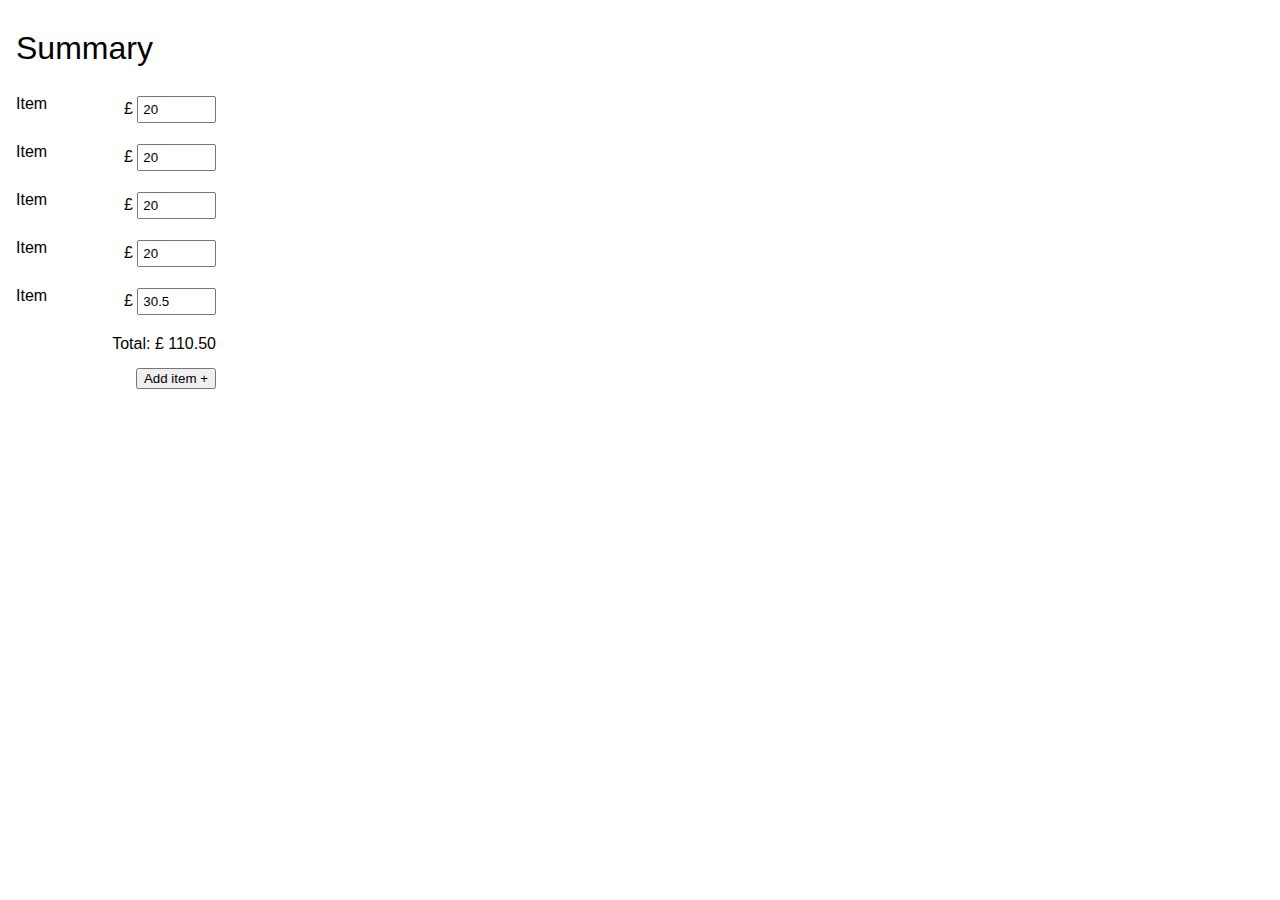
<file: src/index.html>
<!DOCTYPE html>
<html lang="en">
<head>
	<meta charset="utf-8" />
	<title>KnockoutJS Test</title>
	<link rel="stylesheet" href="css/screen.css" />
</head>
<body>
	<section id='test-section'>
		<h1>Summary</h1>
		<ul data-bind="foreach: list">
			<li>
				<label>
					<div class="name" data-bind="text: name"></div>
					<div class="value">
						<span class="currency">&pound;</span>
						<input type="number" data-bind="value: value" />
					</div>
					<div>&nbsp;</div>
				</label>
			</li>
        </ul>
		<div class="sum">
			Total: &pound; <span data-bind="animateUpdate: sum" id="sum"></span>
		</div>
		<div class="addItem">
			<button data-bind="click: addItem">Add item +</button>
		</div>
	</section>
	<script src='js/require.js' data-main="js/app"></script>
</body>
</html>
</file>
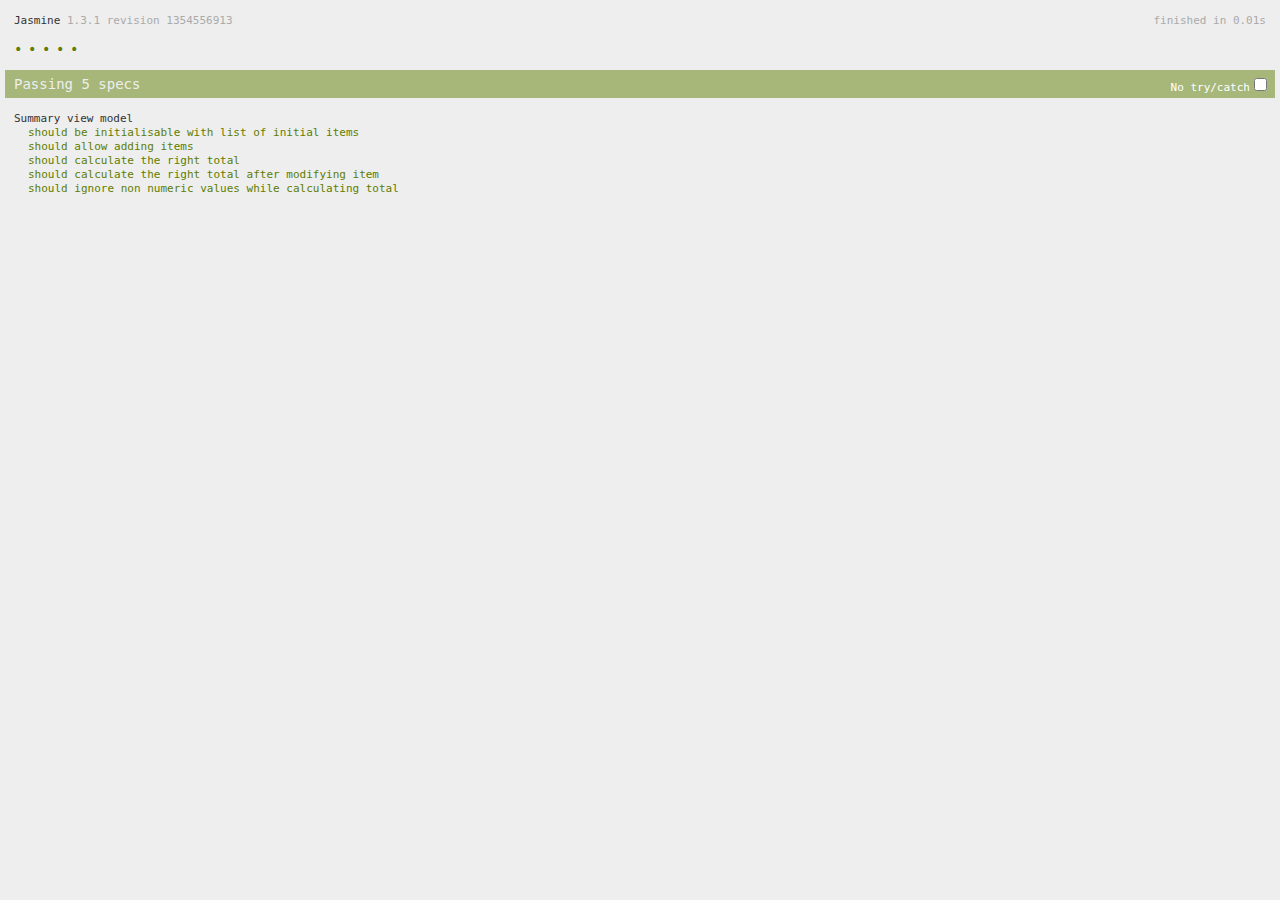
<file: src/test-runner.html>
<!DOCTYPE html>
<html lang="en">
<head>
	<meta charset="utf-8" />
	<title>KnockoutJS Summary Tests</title>
	<link rel="stylesheet" type="text/css" href="js/jasmine-1.3.1/jasmine.css">
</head>
<body>
	<div id="mocha"></div>

	<script src='js/require.js' data-main="js/summaryTests"></script>
	<script>
		require.config({
			//urlArgs: 'cb=' + Math.random(),
			baseUrl: 'js',
			paths: {
				jquery: 'jquery-1.10.2',
				jasmine: 'jasmine-1.3.1/jasmine',
				'jasmine-html': 'jasmine-1.3.1/jasmine-html'
			},
			shim: {
				jasmine: {
					exports: 'jasmine'
				},
				'jasmine-html': {
					deps: ['jasmine'],
					exports: 'jasmine'
				}
			}
		});

		require(['jquery', 'jasmine-html'], function ($, jasmine) {

			var jasmineEnv = jasmine.getEnv();
			jasmineEnv.updateInterval = 1000;

			var htmlReporter = new jasmine.HtmlReporter();

			jasmineEnv.addReporter(htmlReporter);

			jasmineEnv.specFilter = function (spec) {
				return htmlReporter.specFilter(spec);
			};

			var specs = [];

			specs.push('summaryTests');

			$(function () {
				require(specs, function (spec) {
					jasmineEnv.execute();
				});
			});

		});
	</script>
</body>
</html>
</file>
<file: src/js/jasmine-1.3.1/jasmine.css>
body { background-color: #eeeeee; padding: 0; margin: 5px; overflow-y: scroll; }

#HTMLReporter { font-size: 11px; font-family: Monaco, "Lucida Console", monospace; line-height: 14px; color: #333333; }
#HTMLReporter a { text-decoration: none; }
#HTMLReporter a:hover { text-decoration: underline; }
#HTMLReporter p, #HTMLReporter h1, #HTMLReporter h2, #HTMLReporter h3, #HTMLReporter h4, #HTMLReporter h5, #HTMLReporter h6 { margin: 0; line-height: 14px; }
#HTMLReporter .banner, #HTMLReporter .symbolSummary, #HTMLReporter .summary, #HTMLReporter .resultMessage, #HTMLReporter .specDetail .description, #HTMLReporter .alert .bar, #HTMLReporter .stackTrace { padding-left: 9px; padding-right: 9px; }
#HTMLReporter #jasmine_content { position: fixed; right: 100%; }
#HTMLReporter .version { color: #aaaaaa; }
#HTMLReporter .banner { margin-top: 14px; }
#HTMLReporter .duration { color: #aaaaaa; float: right; }
#HTMLReporter .symbolSummary { overflow: hidden; *zoom: 1; margin: 14px 0; }
#HTMLReporter .symbolSummary li { display: block; float: left; height: 7px; width: 14px; margin-bottom: 7px; font-size: 16px; }
#HTMLReporter .symbolSummary li.passed { font-size: 14px; }
#HTMLReporter .symbolSummary li.passed:before { color: #5e7d00; content: "\02022"; }
#HTMLReporter .symbolSummary li.failed { line-height: 9px; }
#HTMLReporter .symbolSummary li.failed:before { color: #b03911; content: "x"; font-weight: bold; margin-left: -1px; }
#HTMLReporter .symbolSummary li.skipped { font-size: 14px; }
#HTMLReporter .symbolSummary li.skipped:before { color: #bababa; content: "\02022"; }
#HTMLReporter .symbolSummary li.pending { line-height: 11px; }
#HTMLReporter .symbolSummary li.pending:before { color: #aaaaaa; content: "-"; }
#HTMLReporter .exceptions { color: #fff; float: right; margin-top: 5px; margin-right: 5px; }
#HTMLReporter .bar { line-height: 28px; font-size: 14px; display: block; color: #eee; }
#HTMLReporter .runningAlert { background-color: #666666; }
#HTMLReporter .skippedAlert { background-color: #aaaaaa; }
#HTMLReporter .skippedAlert:first-child { background-color: #333333; }
#HTMLReporter .skippedAlert:hover { text-decoration: none; color: white; text-decoration: underline; }
#HTMLReporter .passingAlert { background-color: #a6b779; }
#HTMLReporter .passingAlert:first-child { background-color: #5e7d00; }
#HTMLReporter .failingAlert { background-color: #cf867e; }
#HTMLReporter .failingAlert:first-child { background-color: #b03911; }
#HTMLReporter .results { margin-top: 14px; }
#HTMLReporter #details { display: none; }
#HTMLReporter .resultsMenu, #HTMLReporter .resultsMenu a { background-color: #fff; color: #333333; }
#HTMLReporter.showDetails .summaryMenuItem { font-weight: normal; text-decoration: inherit; }
#HTMLReporter.showDetails .summaryMenuItem:hover { text-decoration: underline; }
#HTMLReporter.showDetails .detailsMenuItem { font-weight: bold; text-decoration: underline; }
#HTMLReporter.showDetails .summary { display: none; }
#HTMLReporter.showDetails #details { display: block; }
#HTMLReporter .summaryMenuItem { font-weight: bold; text-decoration: underline; }
#HTMLReporter .summary { margin-top: 14px; }
#HTMLReporter .summary .suite .suite, #HTMLReporter .summary .specSummary { margin-left: 14px; }
#HTMLReporter .summary .specSummary.passed a { color: #5e7d00; }
#HTMLReporter .summary .specSummary.failed a { color: #b03911; }
#HTMLReporter .description + .suite { margin-top: 0; }
#HTMLReporter .suite { margin-top: 14px; }
#HTMLReporter .suite a { color: #333333; }
#HTMLReporter #details .specDetail { margin-bottom: 28px; }
#HTMLReporter #details .specDetail .description { display: block; color: white; background-color: #b03911; }
#HTMLReporter .resultMessage { padding-top: 14px; color: #333333; }
#HTMLReporter .resultMessage span.result { display: block; }
#HTMLReporter .stackTrace { margin: 5px 0 0 0; max-height: 224px; overflow: auto; line-height: 18px; color: #666666; border: 1px solid #ddd; background: white; white-space: pre; }

#TrivialReporter { padding: 8px 13px; position: absolute; top: 0; bottom: 0; left: 0; right: 0; overflow-y: scroll; background-color: white; font-family: "Helvetica Neue Light", "Lucida Grande", "Calibri", "Arial", sans-serif; /*.resultMessage {*/ /*white-space: pre;*/ /*}*/ }
#TrivialReporter a:visited, #TrivialReporter a { color: #303; }
#TrivialReporter a:hover, #TrivialReporter a:active { color: blue; }
#TrivialReporter .run_spec { float: right; padding-right: 5px; font-size: .8em; text-decoration: none; }
#TrivialReporter .banner { color: #303; background-color: #fef; padding: 5px; }
#TrivialReporter .logo { float: left; font-size: 1.1em; padding-left: 5px; }
#TrivialReporter .logo .version { font-size: .6em; padding-left: 1em; }
#TrivialReporter .runner.running { background-color: yellow; }
#TrivialReporter .options { text-align: right; font-size: .8em; }
#TrivialReporter .suite { border: 1px outset gray; margin: 5px 0; padding-left: 1em; }
#TrivialReporter .suite .suite { margin: 5px; }
#TrivialReporter .suite.passed { background-color: #dfd; }
#TrivialReporter .suite.failed { background-color: #fdd; }
#TrivialReporter .spec { margin: 5px; padding-left: 1em; clear: both; }
#TrivialReporter .spec.failed, #TrivialReporter .spec.passed, #TrivialReporter .spec.skipped { padding-bottom: 5px; border: 1px solid gray; }
#TrivialReporter .spec.failed { background-color: #fbb; border-color: red; }
#TrivialReporter .spec.passed { background-color: #bfb; border-color: green; }
#TrivialReporter .spec.skipped { background-color: #bbb; }
#TrivialReporter .messages { border-left: 1px dashed gray; padding-left: 1em; padding-right: 1em; }
#TrivialReporter .passed { background-color: #cfc; display: none; }
#TrivialReporter .failed { background-color: #fbb; }
#TrivialReporter .skipped { color: #777; background-color: #eee; display: none; }
#TrivialReporter .resultMessage span.result { display: block; line-height: 2em; color: black; }
#TrivialReporter .resultMessage .mismatch { color: black; }
#TrivialReporter .stackTrace { white-space: pre; font-size: .8em; margin-left: 10px; max-height: 5em; overflow: auto; border: 1px inset red; padding: 1em; background: #eef; }
#TrivialReporter .finished-at { padding-left: 1em; font-size: .6em; }
#TrivialReporter.show-passed .passed, #TrivialReporter.show-skipped .skipped { display: block; }
#TrivialReporter #jasmine_content { position: fixed; right: 100%; }
#TrivialReporter .runner { border: 1px solid gray; display: block; margin: 5px 0; padding: 2px 0 2px 10px; }
</file>
<file: src/css/screen.css>
/* http://meyerweb.com/eric/tools/css/reset/ 
   v2.0 | 20110126
   License: none (public domain)
*/

html, body, div, span, applet, object, iframe,
h1, h2, h3, h4, h5, h6, p, blockquote, pre,
a, abbr, acronym, address, big, cite, code,
del, dfn, em, img, ins, kbd, q, s, samp,
small, strike, strong, sub, sup, tt, var,
b, u, i, center,
dl, dt, dd, ol, ul, li,
fieldset, form, label, legend,
table, caption, tbody, tfoot, thead, tr, th, td,
article, aside, canvas, details, embed, 
figure, figcaption, footer, header, hgroup, 
menu, nav, output, ruby, section, summary,
time, mark, audio, video {
	margin: 0;
	padding: 0;
	border: 0;
	font-size: 100%;
	font: inherit;
	vertical-align: baseline;
}
/* HTML5 display-role reset for older browsers */
article, aside, details, figcaption, figure, 
footer, header, hgroup, menu, nav, section {
	display: block;
}
body {
	line-height: 1;
}
ol, ul {
	list-style: none;
}
blockquote, q {
	quotes: none;
}
blockquote:before, blockquote:after,
q:before, q:after {
	content: '';
	content: none;
}
table {
	border-collapse: collapse;
	border-spacing: 0;
}

body {
	font-family: "Sagoe UI", Arial, Verdana
}

#test-section {
	margin: 1em;
	width: 200px;
}

#test-section h1 {
	font-size: 2em;
	margin: 1em 0;
}

#test-section ul {
	margin: 1em 0;
}

#test-section ul li {
	margin: 1em 0;
}

#test-section ul li div.name {
	width: 50%;
	float: left;
}

#test-section ul li div.value {
	width: 50%;
	float: right;
	text-align: right;
}

#test-section ul li div.value input {
	width: 5em;
	padding: 0.3em
}

#test-section .sum {
	text-align: right;
	margin: 1em 0;
	clear: both;
}

#test-section .addItem {
	text-align: right;
	margin: 1em 0;
	clear: both;
}
</file>
